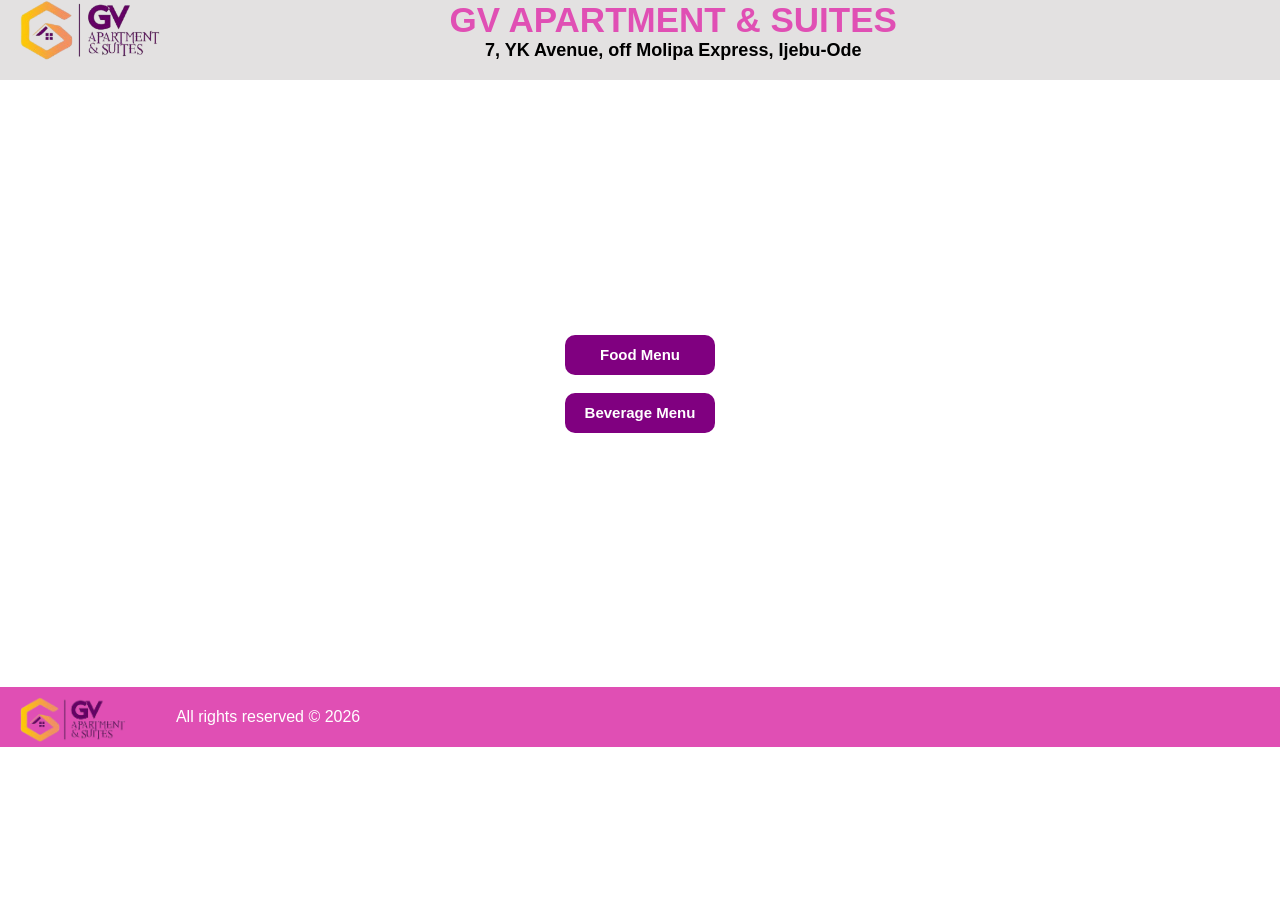
<file: index.html>
<!DOCTYPE html>
<head>
    <meta charset="UTF-8">
    <meta name="viewport" content="width=device-width, initial-scale=1.0">
    <title>GV Apartment Menu</title>
    <link rel="Stylesheet" href="Assets/style.css">
</head>
<body>
    <header>
        <img src="Assets/Images/gvlogo.png">
        <div class="section1">
            <h1>GV APARTMENT & SUITES</h1>
            <h2>7, YK Avenue, off Molipa Express, Ijebu-Ode</h2>
        </div>
    </header>
    <div class="menu">
        <a href="foodmenu.html"><button>Food Menu</button></a>
        <br>
        <br>
        <a href="beveragemenu.html"><button>Beverage Menu</button></a>
    </div>
    <footer>
        <img class="footerlogo" src="Assets/Images/gvlogo.png">
        <p class="footertext">All rights reserved &copy; 2026</p>
    </footer>
</body>
</file>
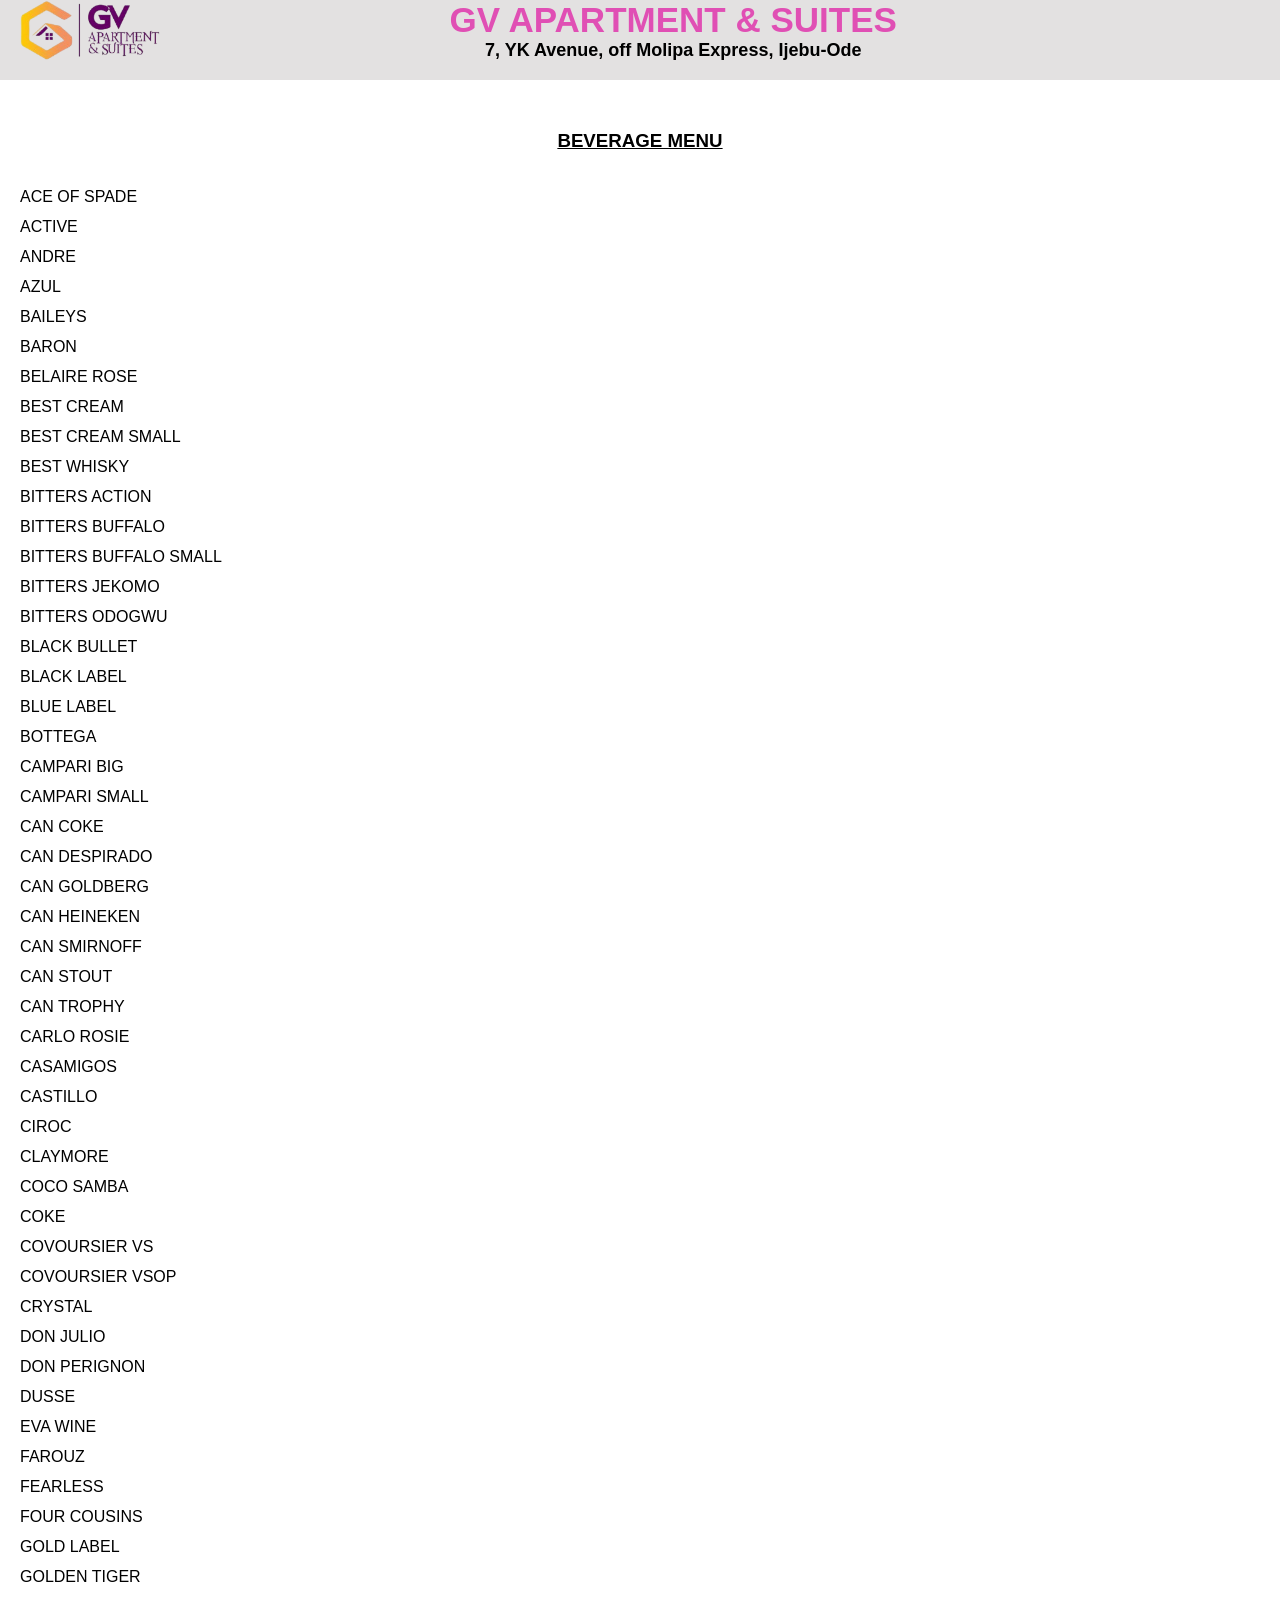
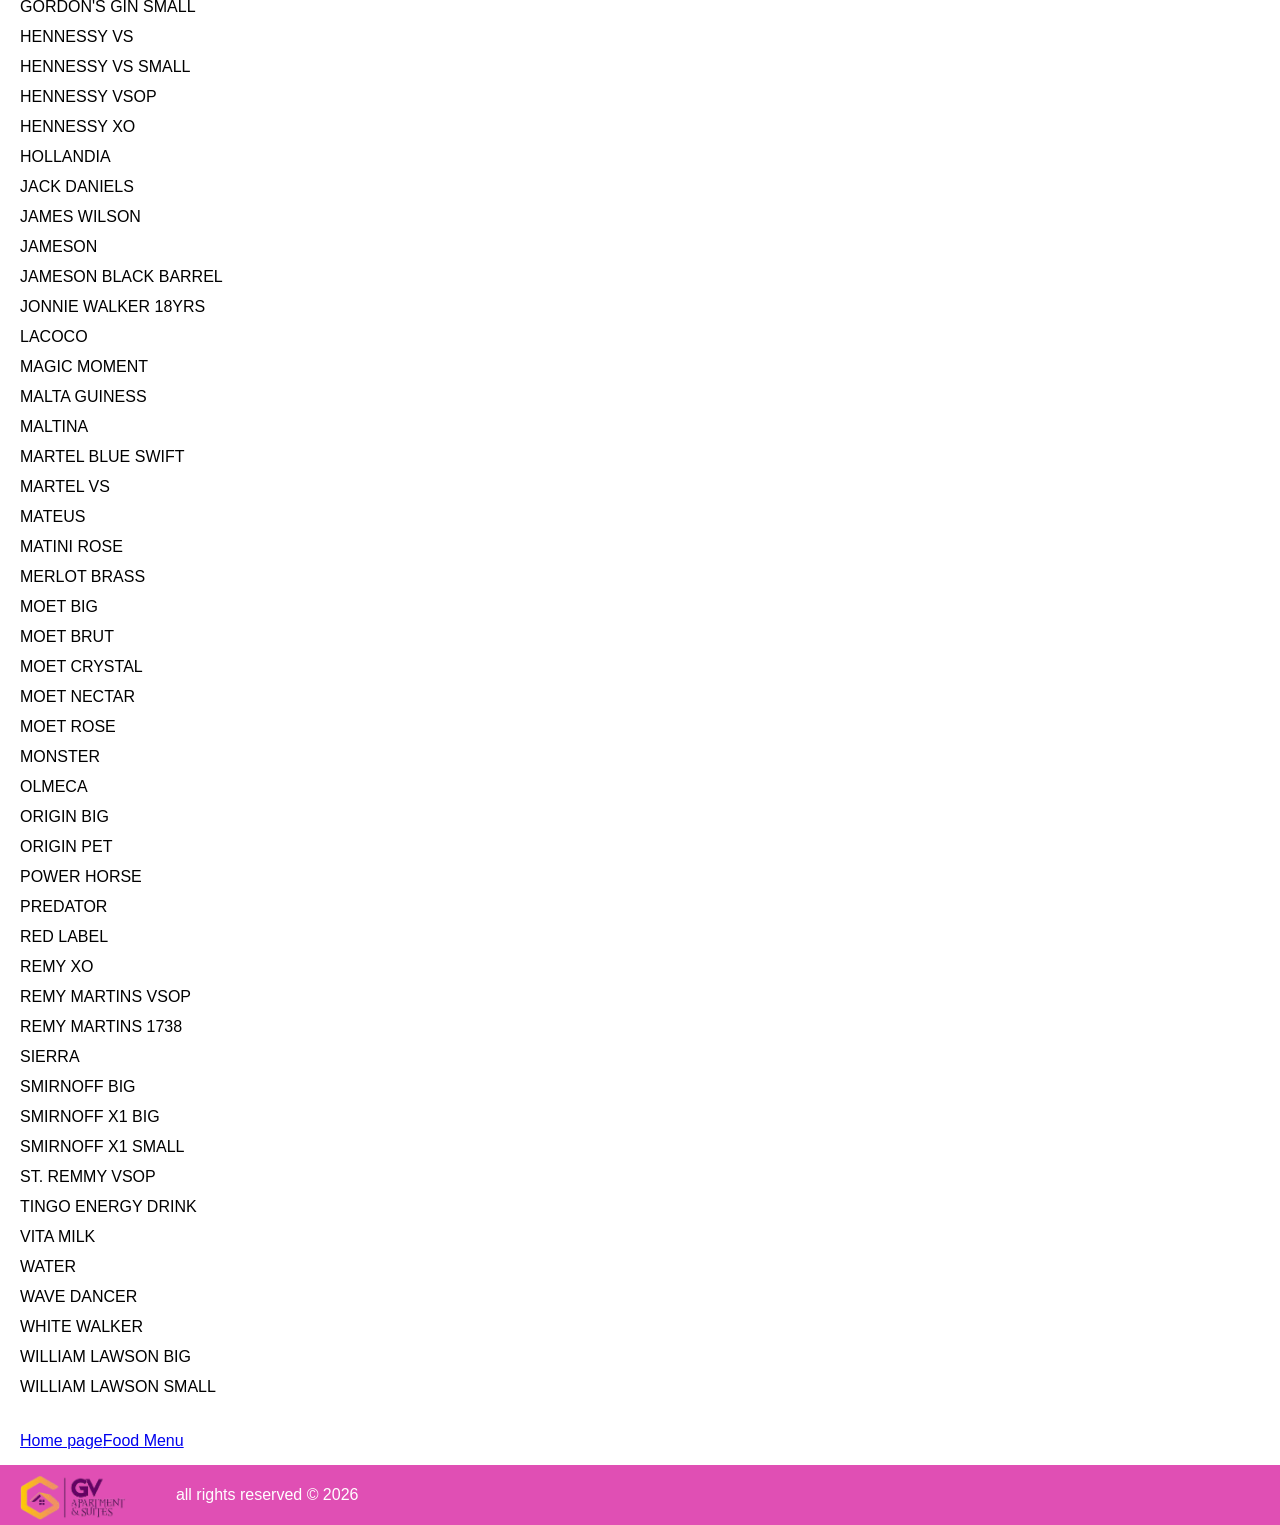
<file: beveragemenu.html>
<!DOCTYPE html>
<head>
    <title>GV Apartment Menu</title>
    <meta name="viewport" content="width=device-width, initial-scale=1.0">
    <link rel="Stylesheet" href="Assets/style.css">
</head>
<body>
    <header>
        <img src="Assets/Images/gvlogo.png">
        <div class="section1">
            <h1>GV APARTMENT & SUITES</h1>
            <h2>7, YK Avenue, off Molipa Express, Ijebu-Ode</h2>
        </div>
    </header>
    <h3>BEVERAGE MENU</h3>
    <div class="drinks">
        ACE OF SPADE<br> ACTIVE<br> ANDRE<br>AZUL<br>BAILEYS<br>BARON<br>BELAIRE ROSE<br>BEST CREAM<br>BEST CREAM SMALL<br>
        BEST WHISKY<br>BITTERS ACTION<br>BITTERS BUFFALO<br>BITTERS BUFFALO SMALL<br>BITTERS JEKOMO<br>BITTERS ODOGWU<br>
        BLACK BULLET<br>BLACK LABEL<br>BLUE LABEL<br>BOTTEGA<br>CAMPARI BIG<br>CAMPARI SMALL<br>CAN COKE<br>CAN DESPIRADO<br>
        CAN GOLDBERG<br>CAN HEINEKEN<br>CAN SMIRNOFF<br>CAN STOUT<br>CAN TROPHY<br>CARLO ROSIE<br>CASAMIGOS<br>CASTILLO<br>
        CIROC<br>CLAYMORE<br>COCO SAMBA<br>COKE<br>COVOURSIER VS<br>COVOURSIER VSOP<br>CRYSTAL<br>DON JULIO<br>DON PERIGNON<br>
        DUSSE<br>EVA WINE<br>FAROUZ<br>FEARLESS<br>FOUR COUSINS<br>GOLD LABEL<br>GOLDEN TIGER<br>GORDON'S GIN SMALL<br>
        HENNESSY VS<br>HENNESSY VS SMALL<br>HENNESSY VSOP<br>HENNESSY XO<br>HOLLANDIA<br>JACK DANIELS<br>JAMES WILSON<br>
        JAMESON<br>JAMESON BLACK BARREL<br>JONNIE WALKER 18YRS<br>LACOCO<br>MAGIC MOMENT<br>MALTA GUINESS<br>MALTINA<br>
        MARTEL BLUE SWIFT<br>MARTEL VS<br>MATEUS<br>MATINI ROSE<br>MERLOT BRASS<br>MOET BIG<br>MOET BRUT<br>MOET CRYSTAL<br>
        MOET NECTAR<br>MOET ROSE<br>MONSTER<br>OLMECA<br>ORIGIN BIG<br>ORIGIN PET<br>POWER HORSE<br>PREDATOR<br>RED LABEL<br>
        REMY XO<br>REMY MARTINS VSOP<br>REMY MARTINS 1738<br>SIERRA<br>SMIRNOFF BIG<br>SMIRNOFF X1 BIG<br>SMIRNOFF X1 SMALL<br>
        ST. REMMY VSOP<br>TINGO ENERGY DRINK<br>VITA MILK<br>WATER<br>WAVE DANCER<br>WHITE WALKER<br>WILLIAM LAWSON BIG<br>WILLIAM LAWSON SMALL<br>
    </div>
    <div class="back">
        <a href="index.html">Home page</a>
        <a href="foodmenu.html">Food Menu</a>
    </div>
    <footer>
        <img class="footerlogo" src="Assets/Images/gvlogo.png">
        <p class="footertext">all rights reserved &copy; 2026</p>
    </footer>
</body>
</file>
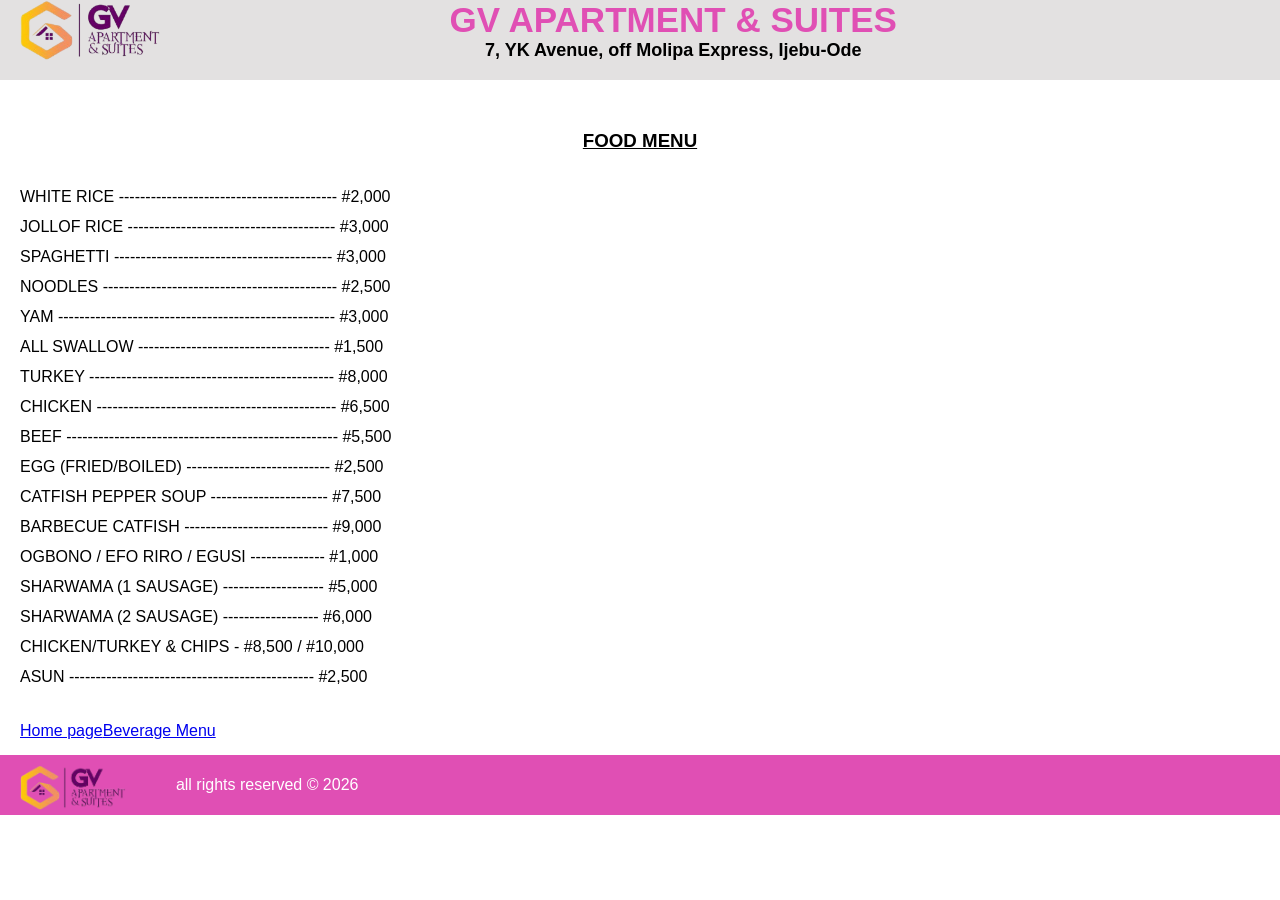
<file: foodmenu.html>
<!DOCTYPE html>
<head>
    <title>GV Apartment Menu</title>
    <meta name="viewport" content="width=device-width, initial-scale=1.0">
    <link rel="Stylesheet" href="Assets/style.css">
</head>
<body>
    <header>
        <img src="Assets/Images/gvlogo.png">
        <div class="section1">
            <h1>GV APARTMENT & SUITES</h1>
            <h2>7, YK Avenue, off Molipa Express, Ijebu-Ode</h2>
        </div>
    </header>
    <h3>FOOD MENU</h3>
    <div class="food">
        WHITE RICE ----------------------------------------- #2,000 <br> JOLLOF RICE --------------------------------------- #3,000 <br>
        SPAGHETTI ----------------------------------------- #3,000 <br> NOODLES -------------------------------------------- #2,500 <br> 
        YAM ---------------------------------------------------- #3,000 <br> ALL SWALLOW ------------------------------------ #1,500 <br> 
        TURKEY ---------------------------------------------- #8,000 <br> CHICKEN --------------------------------------------- #6,500 <br>
        BEEF --------------------------------------------------- #5,500 <br> EGG (FRIED/BOILED) --------------------------- #2,500 <br> 
        CATFISH PEPPER SOUP ---------------------- #7,500 <br> BARBECUE CATFISH --------------------------- #9,000 <br> 
        OGBONO / EFO RIRO / EGUSI -------------- #1,000 <br> SHARWAMA (1 SAUSAGE) ------------------- #5,000 <br> 
        SHARWAMA (2 SAUSAGE) ------------------ #6,000 <br> CHICKEN/TURKEY & CHIPS - #8,500 / #10,000 <br>
        ASUN ---------------------------------------------- #2,500 
    </div>
    <div class="back">
        <div><a href="index.html">Home page</a></div>
        <div><a href="beveragemenu.html">Beverage Menu</a></div>
    </div>
    <footer>
        <img class="footerlogo" src="Assets/Images/gvlogo.png">
        <p class="footertext">all rights reserved &copy; 2026</p>
    </footer>
    <div></div>
</body>
</file>
<file: Assets/style.css>
* {margin: 0; padding: 0;}

body {font-family: Calibri, 'Trebuchet MS', sans-serif;}

header {width: 100%; align-content: center; text-align:center; display: flex; margin-top:0; background-color: rgb(227, 225, 225); height: 80px;}

img {height: 60px; margin-top: 0; padding-top: 0; margin-left: 20px;}

.section1 {width:80%; margin-top: 0px; padding-top: 0px; margin-right: 80px; text-align: center; display: inline;}

h1 {color:rgb(224, 79, 180); padding-bottom: 0; margin-bottom: 0; font-size: 35px;}

h2 {margin-top: 0; font-size: large;}

h3 {margin-top: 50px; text-decoration: underline; text-align: center;}

.menu {text-align: center; height: 607px; align-content: center;}

button {border-radius: 10px; width: 150px; height: 40px; border-width: 0; background-color: purple; font-size: 15px; color: white; font-weight: bold;}

.food {margin-top: 30px; margin-left: 20px; line-height: 30px;}

.drinks {margin-top: 30px; margin-left: 20px; line-height: 30px;}

.back {width:100%; display: flex; align-content: space-between; margin-bottom: 15px; margin-left: 20px; margin-top: 30px;}

footer {display: flex; margin-bottom: 0; padding-bottom: 0; height: 60px; background-color: rgb(224, 79, 180);}

.footertext {margin-left: 50px; display: inline; color: white; align-self: center;}

.footerlogo {height: 45px; margin-top: 10px;}


@media only screen and (max-width: 1024px) {
header {width: 100%;}
img {height: 55px; margin-top: 0; padding-top: 0; margin-left: 15px;}
.section1 {width: 100%; margin-top: 0px; padding-top: 0px; margin-left: 0px; margin-bottom: 5px; text-align: center; display: inline;}
h1 {font-size: 40px;}
h2 {margin-top: 0; font-size: 20px;}
.menu {height: 883px;}
.food {height: 600px;}
.drinks {height: 100%;}
footer {margin-bottom: 0px;}
}


@media only screen and (max-width: 736px) {
header {width: 100%; height: 60px;}
img {height: 32px; margin-top: 0; padding-top: 0; margin-left: 15px;}
.section1 {width: 80%; margin-top: 0px; padding-top: 0px; margin-left: 18px; margin-right: 0; margin-bottom: 5px; text-align: center; display: inline;}
h1 {font-size: 10px;}
h2 {margin-top: 0; font-size: 7px;}
h3 {margin-top: 15px;}
.menu {height: 630px;}
.food {height: 525px; margin-top: 15px;}
.drinks {height: 100%;}
.back {margin-bottom: 5px;}

@media only screen and (max-width: 640px) {
header {width: 100%; height: 50px; align-content: center; text-align:center; padding-top: 20px;}
img {height: 40px; margin-top: 0; padding-top: 0; margin-left: 10px;}
.section1 {width: 100%; margin-top: 0px; padding-top: 0px; margin-left: 5px; margin-bottom: 5px; margin-right: 0px; display: inline;}
h1 {font-size: 20px;}
h2 {margin-top: 0; font-size: 10px;}
h3 {margin-top: 10px;}
.menu {height: 550px;}
.food {height: 550px; margin-top: 15px;}
.drinks {height: 100%;}
.back {margin-bottom: 5px;}
footer {margin-bottom: 0px; height: 45px;}
.footerlogo {height: 37px; margin-top: 5px;}
}
</file>
